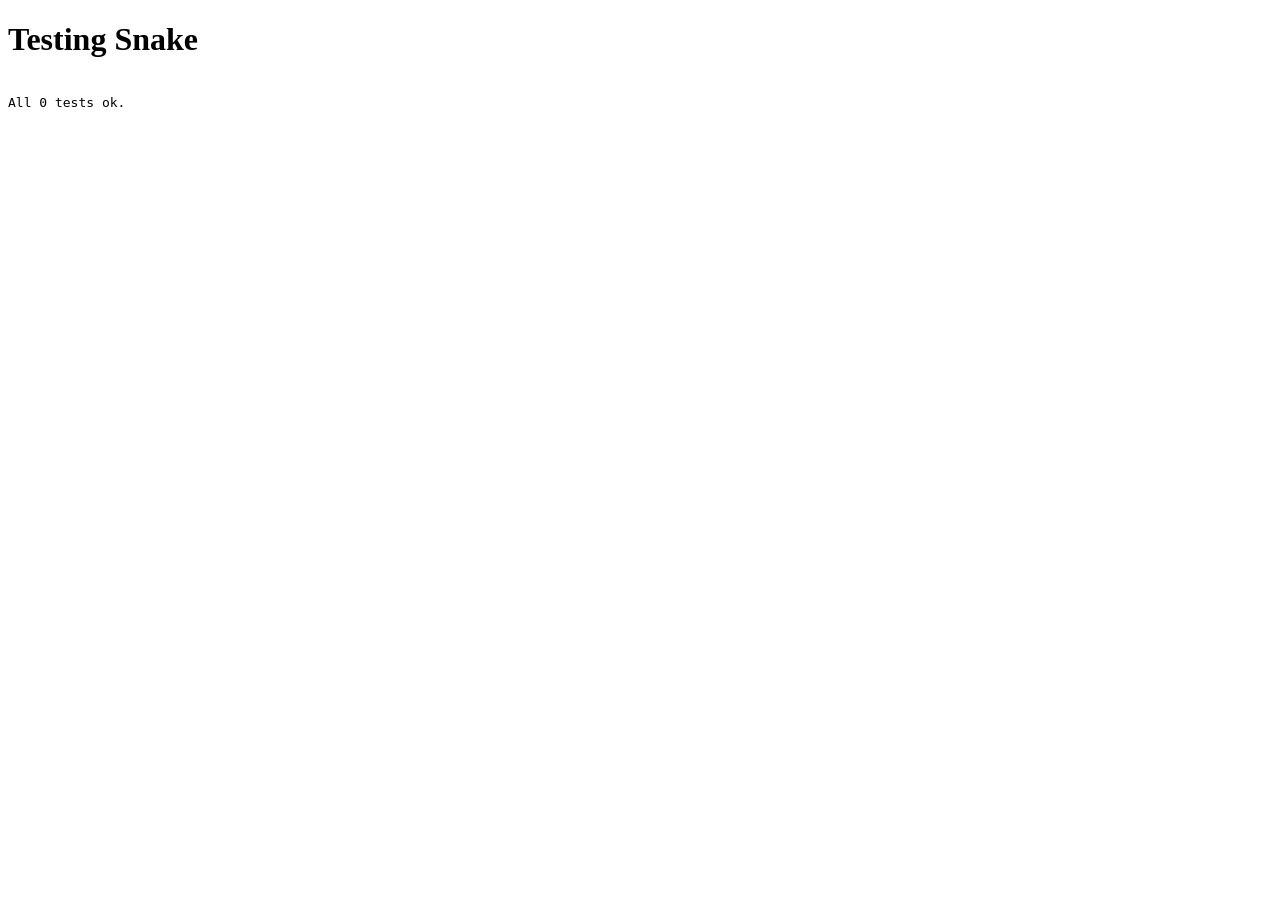
<file: ball/ballTest.html>
<!DOCTYPE html>
<html lang="en">
<head>
    <meta charset="UTF-8">
    <title>Ball Test</title>
</head>
<body>

<h1>Testing Snake</h1>

<script src="ball.js">
</script>
<pre>

<script>

let ok = [];

// TODO test:

// initial conditions

// after so-many calls to nextBoard, check the position and the x and y velocities

// test result report
if ( ok.every( elem => elem) ) {
    document.writeln("All "+ ok.length +" tests ok.");
} else {
    document.writeln("Not all tests ok! Details:");
    for (let i = 0; i<ok.length; i++) {
        if(ok[i]) {
            document.writeln("Test "+ i +" ok");
        } else {
            document.writeln("Test "+ i +" failed");
        }
    }
}

</script>

</pre>
</body>
</html>
</file>
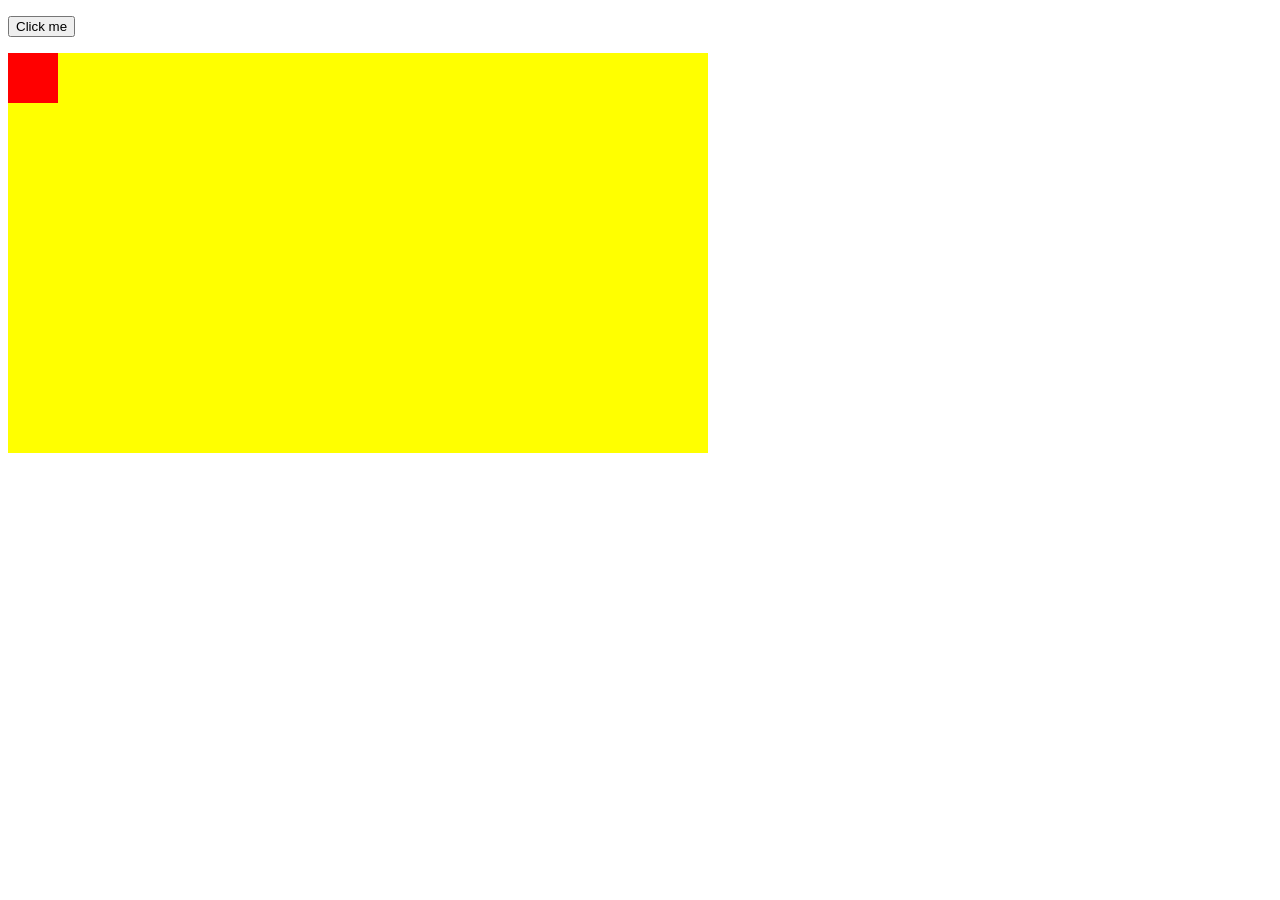
<file: easeineaseout/EaseinEase.html>
<!DOCTYPE html>
<html lang="en">
<head>
    <meta charset="UTF-8">
    <title>Title</title>
    <link href="Moving.css" rel="stylesheet" >
</head>
<body>

<p><button onclick="moveThing()">Click me</button> </p>

<div id="container">
    <div id="animate"></div>
</div>


<script src="easein.js"></script>
</body>
</html>
</file>
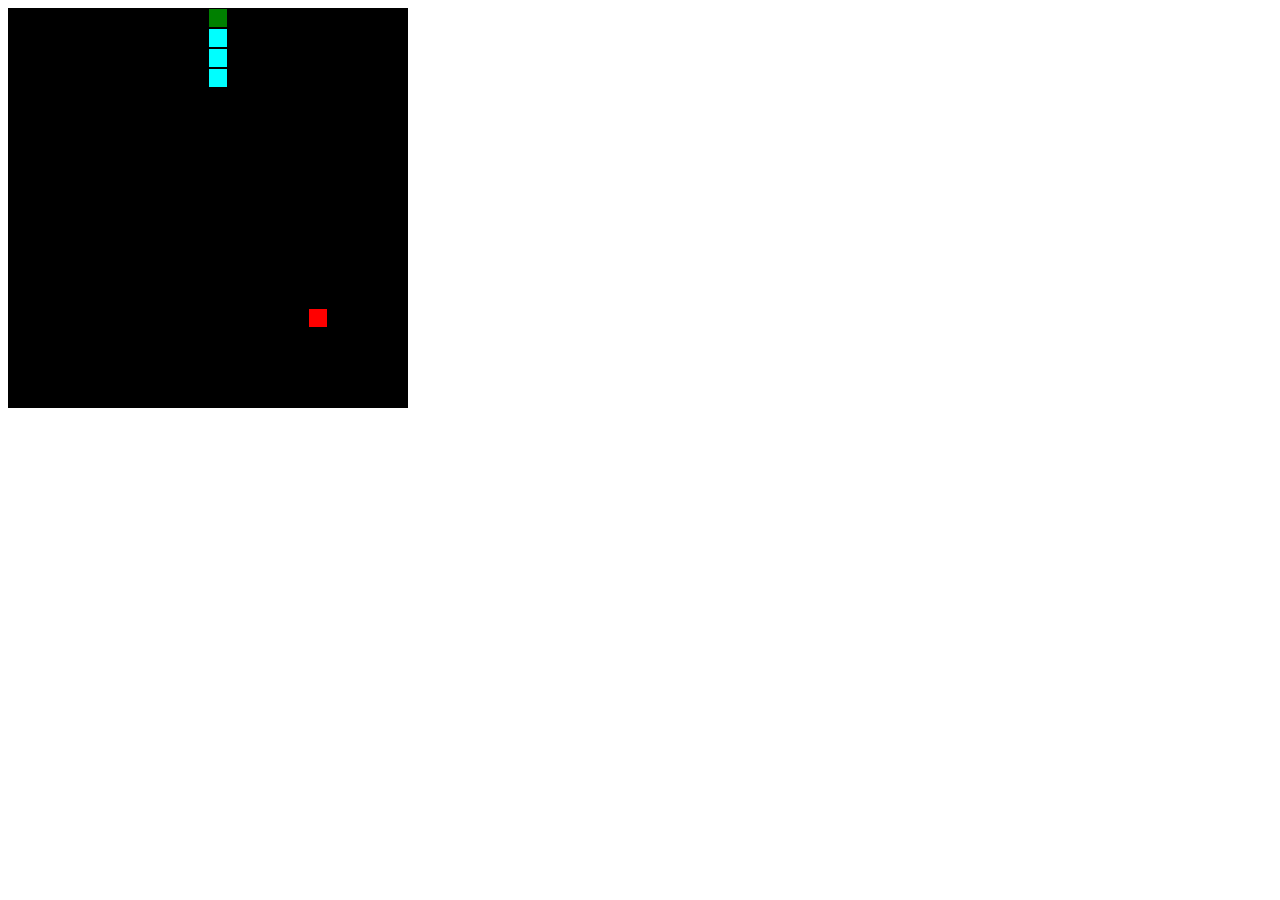
<file: snake/snake.html>
<!doctype html>
<html lang="en">
<head><title>snake</title>
</head><body onload="start()">

<canvas id="canvas" width="400" height="400" > 	
</canvas>

<script src="snake.js"></script>

</body>
</html>
</file>
<file: easeineaseout/Moving.css>
#container {
    width: 700px;
    height: 400px;
    position: relative;
    background: yellow;
}
#animate {
    width: 50px;
    height: 50px;
    position: absolute;
    background: red;
}
</file>
